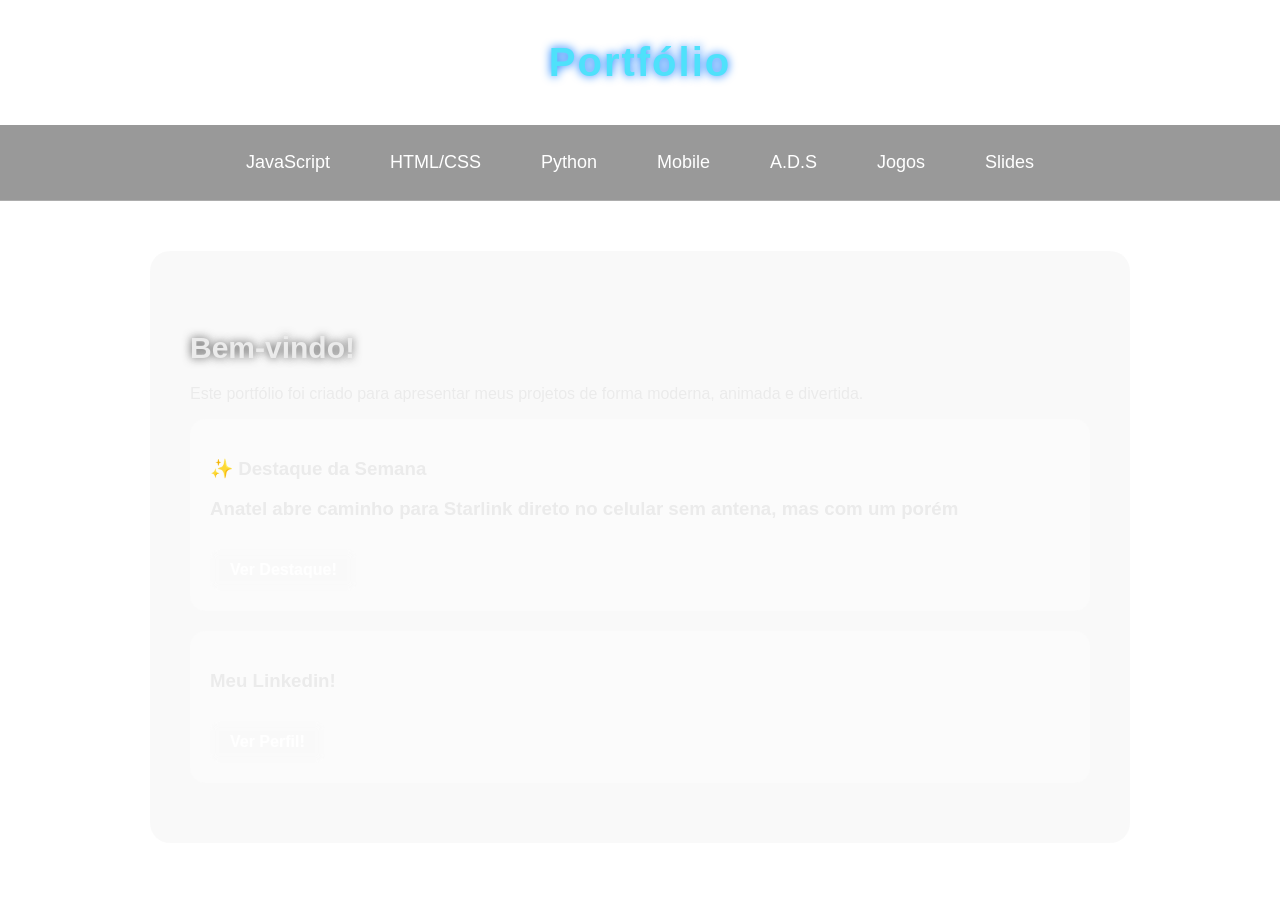
<file: index.html>
<!DOCTYPE html>
<html lang="pt-BR">
<head>
    <meta charset="UTF-8">
    <title>Portfólio</title>
    <link rel="stylesheet" href="style.css">
</head>
<body>

<header>Portfólio</header>

<nav>
    <a href="javascript.html">JavaScript</a>
    <a href="htmlcss.html">HTML/CSS</a>
    <a href="python.html">Python</a>
    <a href="mobile.html">Mobile</a>
    <a href="ads.html">A.D.S</a>
    <a href="games.html">Jogos</a>
    <a href="slides.html">Slides</a>
</nav>

<div class="container">
    <h2>Bem-vindo!</h2>
    <p>Este portfólio foi criado para apresentar meus projetos de forma moderna, animada e divertida.</p>

    <div class="card">
        <h3>✨ Destaque da Semana</h3>
    <h3>Anatel abre caminho para Starlink direto no celular sem antena, mas com um porém</h3>

    <a class="btn" href="https://canaltech.com.br/hardware/especificacoes-para-rodar-gta-6-pc-gamer/" target="_blank">
        Ver Destaque!
    </a>

        
</div>
      <div class="card">
        <h3>Meu Linkedin!</h3>

    <a class="btn" href="https://www.linkedin.com/in/jo%C3%A3o-henrique-69181640b/" target="_blank">
        Ver Perfil!
    </a>

        
</div>

</body>
</html>
</file>
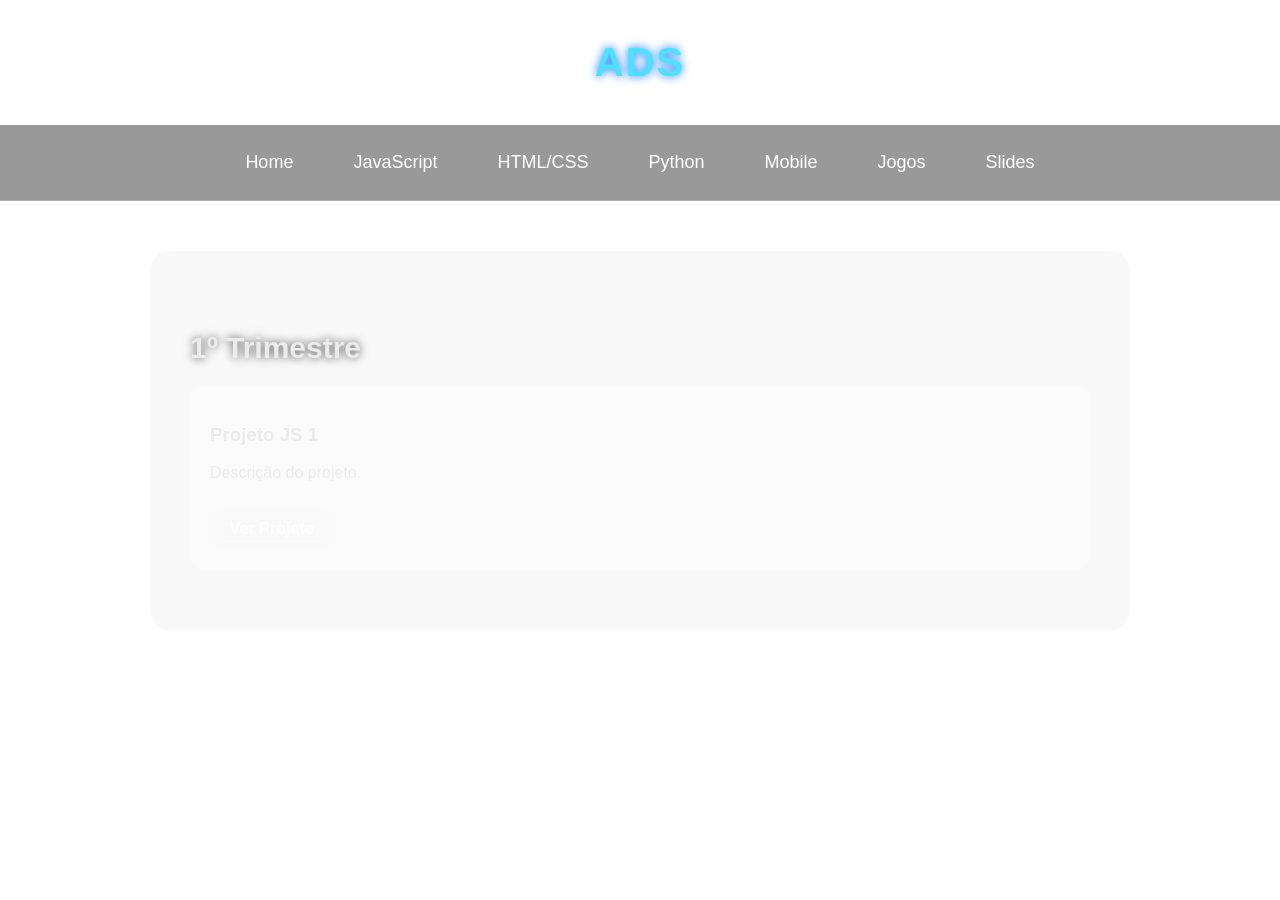
<file: ads.html>
<!DOCTYPE html>
<html lang="pt-BR">
<head>
    <meta charset="UTF-8">
    <title>ADS</title>
    <link rel="stylesheet" href="style.css">
</head>
<body>

<header>ADS</header>

<nav>
    <a href="index.html">Home</a>
    <a href="javascript.html">JavaScript</a>
    <a href="htmlcss.html">HTML/CSS</a>
    <a href="python.html">Python</a>
    <a href="mobile.html">Mobile</a>
    <a href="games.html">Jogos</a>
    <a href="slides.html">Slides</a>
</nav>

<div class="container">

    <h2>1º Trimestre</h2>
    <div class="card">
        <h3>Projeto JS 1</h3>
        <p>Descrição do projeto.</p>
        <a class="btn" href="#" target="_blank">Ver Projeto</a>
    </div>

</div>

</body>
</html>
</file>
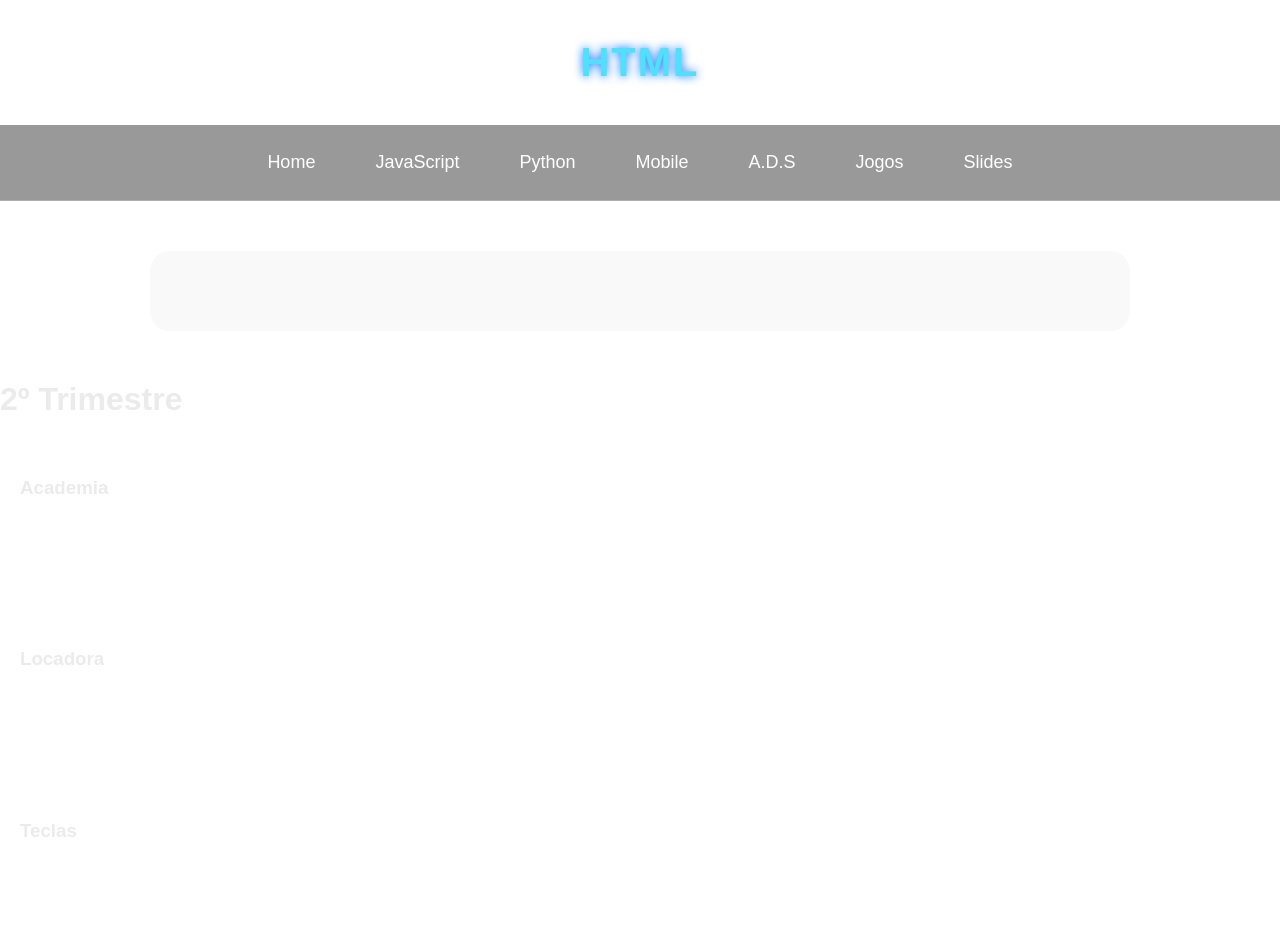
<file: htmlcss.html>
<!DOCTYPE html>
<html lang="pt-BR">
<head>
    <meta charset="UTF-8">
    <title>Html</title>
    <link rel="stylesheet" href="style.css">
</head>
<body>

<header>HTML</header>

<nav>
    <a href="index.html">Home</a>
    <a href="javascript.html">JavaScript</a>
    <a href="python.html">Python</a>
    <a href="mobile.html">Mobile</a>
    <a href="ads.html">A.D.S</a>
    <a href="games.html">Jogos</a>
    <a href="slides.html">Slides</a>
</nav>

<div class="container">
    </div>
    <h2>2º Trimestre</h2>
    <div class="card">
        <h3>Academia</h3>
        <a class="btn" href="https://quadnicon.github.io/academia/" target="_blank">Ver Projeto</a>
</div>

    <div class="card">
        <h3>Locadora</h3>
        <a class="btn" href="https://quadnicon.github.io/locadora-de-carros-3A/" target="_blank">Ver Projeto</a>
    </div>
    <div class="card">
        <h3>Teclas</h3>
        <a class="btn" href="https://teclas-smoky.vercel.app/" target="_blank">Ver Projeto</a>
</body>
</html>
</file>
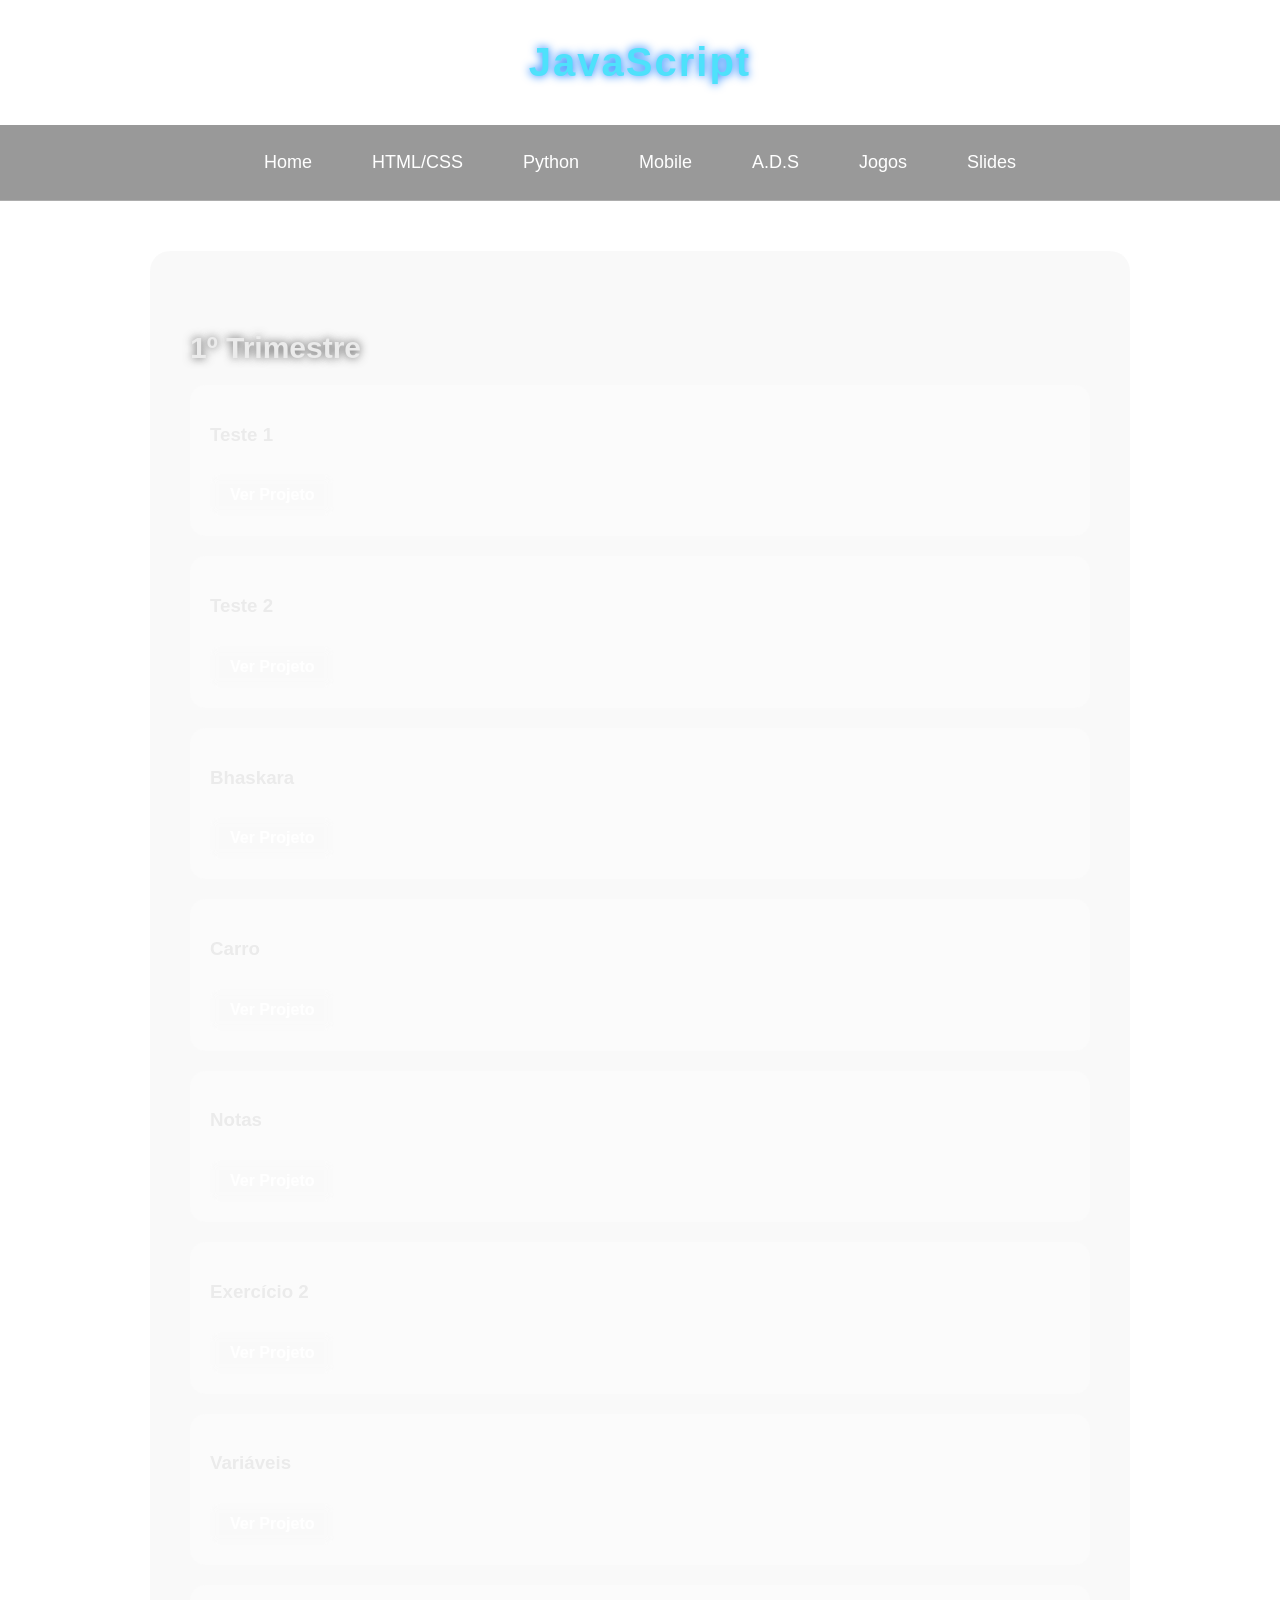
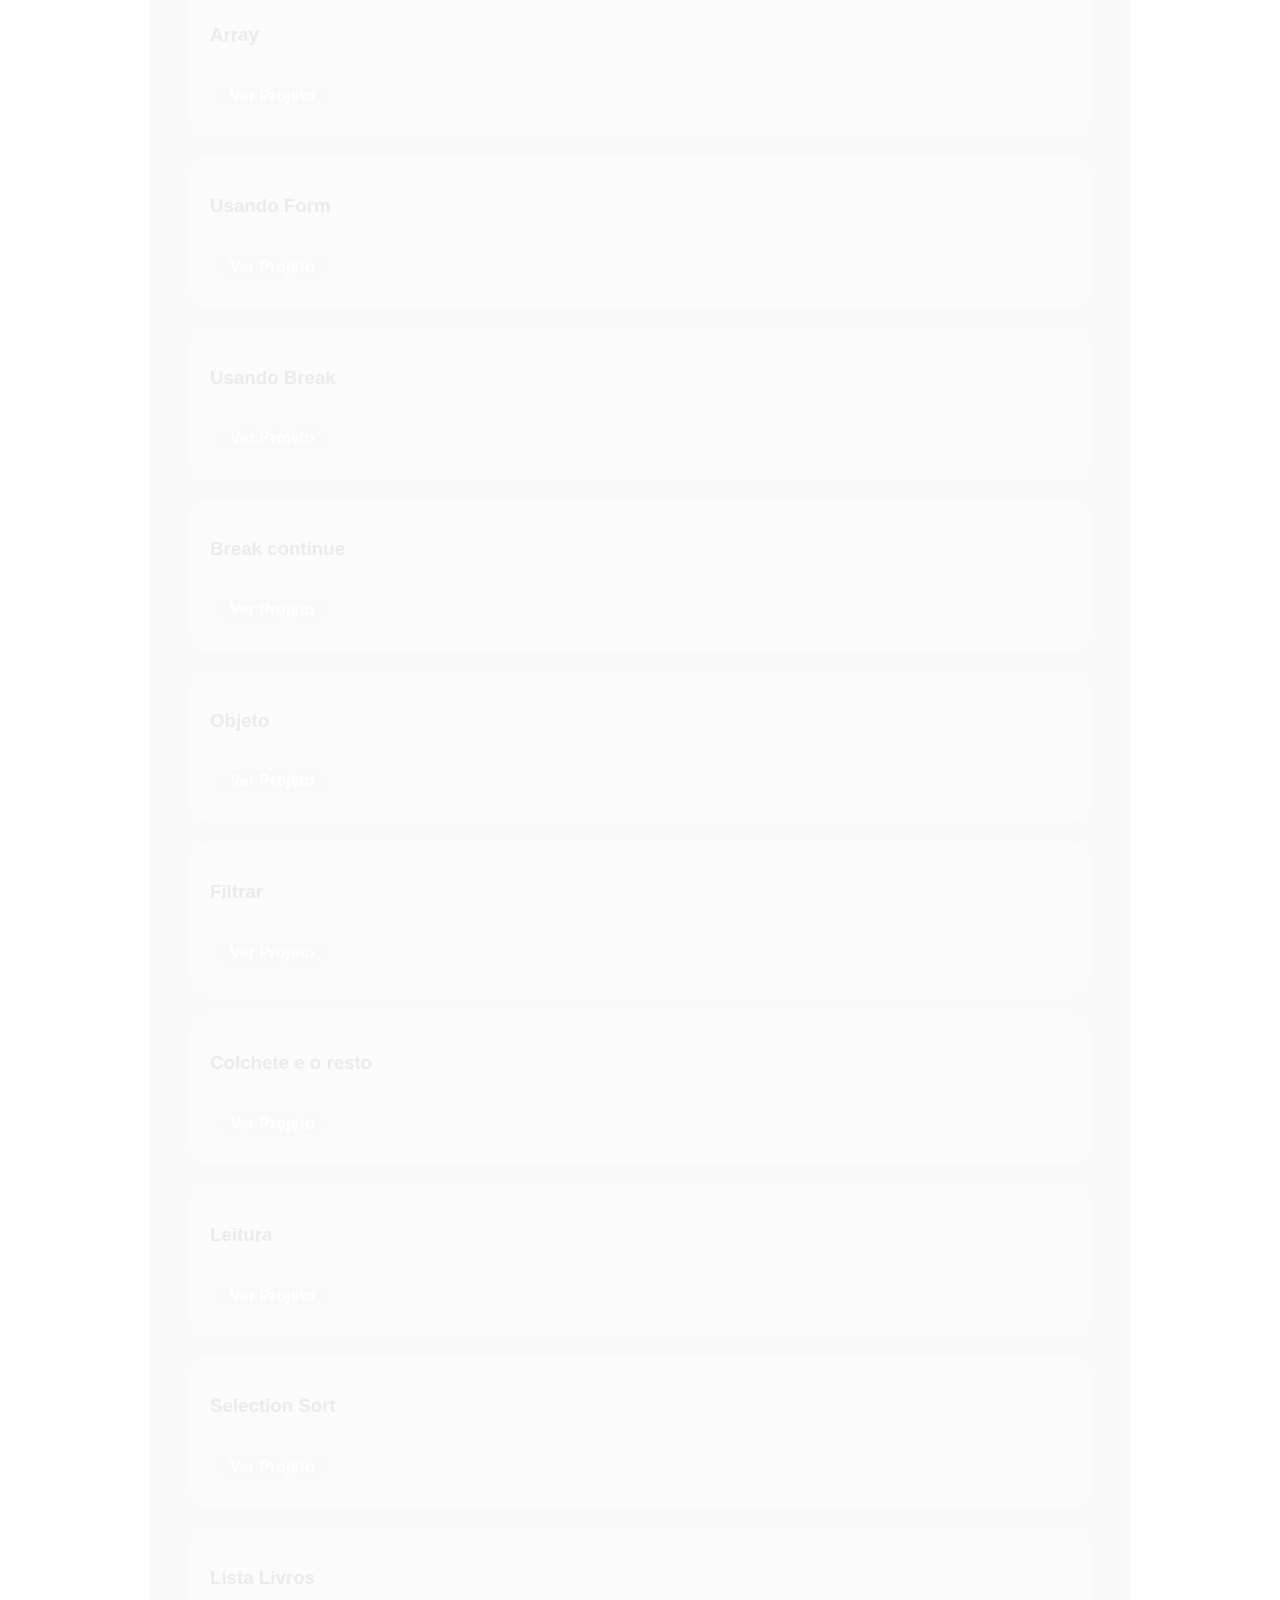
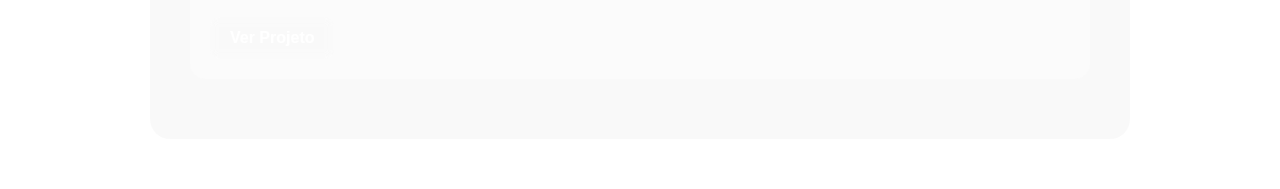
<file: javascript.html>
<!DOCTYPE html>
<html lang="pt-BR">
<head>
    <meta charset="UTF-8">
    <title>JavaScript</title>
    <link rel="stylesheet" href="style.css">
</head>
<body>

<header>JavaScript</header>

<nav>
    <a href="index.html">Home</a>
    <a href="htmlcss.html">HTML/CSS</a>
    <a href="python.html">Python</a>
    <a href="mobile.html">Mobile</a>
    <a href="ads.html">A.D.S</a>
    <a href="games.html">Jogos</a>
    <a href="slides.html">Slides</a>
</nav>

<div class="container">

    <h2>1º Trimestre</h2>
<div class="card">
    <h3>Teste 1</h3>

    <a class="btn" href="https://github.com/Quadnicon/teste-1" target="_blank">
        Ver Projeto
    </a>
</div>

<div class="card">
    <h3>Teste 2</h3>

    <a class="btn" href="https://github.com/Quadnicon/teste-2" target="_blank">
        Ver Projeto
    </a>
</div>

<div class="card">
    <h3>Bhaskara</h3>

    <a class="btn" href="https://github.com/Quadnicon/bhaskara" target="_blank">
        Ver Projeto
    </a>
</div>

<div class="card">
    <h3>Carro</h3>

    <a class="btn" href="https://github.com/Quadnicon/carro" target="_blank">
        Ver Projeto
    </a>
</div>

<div class="card">
    <h3>Notas</h3>

    <a class="btn" href="https://github.com/Quadnicon/notas" target="_blank">
        Ver Projeto
    </a>
</div>
<div class="card">
    <h3>Exercício 2</h3>

    <a class="btn" href="https://github.com/Quadnicon/exercicio-2" target="_blank">
        Ver Projeto
    </a>
</div>
<div class="card">
    <h3>Variáveis</h3>

    <a class="btn" href="https://github.com/Quadnicon/variaveis" target="_blank">
        Ver Projeto
    </a>
</div>
<div class="card">
    <h3>Array</h3>

    <a class="btn" href="https://github.com/Quadnicon/array" target="_blank">
        Ver Projeto
    </a>
</div>
<div class="card">
    <h3>Usando Form</h3>

    <a class="btn" href="https://github.com/Quadnicon/Usando-Form" target="_blank">
        Ver Projeto
    </a>
</div>
<div class="card">
    <h3>Usando Break</h3>

    <a class="btn" href="https://github.com/Quadnicon/Usando-Break" target="_blank">
        Ver Projeto
    </a>
</div>
<div class="card">
    <h3>Break continue</h3>

    <a class="btn" href="http://github.com/Quadnicon/brake-continue" target="_blank">
        Ver Projeto
    </a>
</div>
<div class="card">
    <h3>Objeto</h3>

    <a class="btn" href="https://github.com/Quadnicon/objeto-java" target="_blank">
        Ver Projeto
    </a>
</div>
<div class="card">
    <h3>Filtrar</h3>

    <a class="btn" href="https://github.com/Quadnicon/Filtrar" target="_blank">
        Ver Projeto
    </a>
</div>
<div class="card">
    <h3>Colchete e o resto</h3>

    <a class="btn" href="https://github.com/Quadnicon/colchete-e-o-resto-la" target="_blank">
        Ver Projeto
    </a>
</div>
<div class="card">
    <h3>Leitura</h3>

    <a class="btn" href="https://github.com/Quadnicon/leitura" target="_blank">
        Ver Projeto
    </a>
</div>
<div class="card">
    <h3>Selection Sort</h3>

    <a class="btn" href="https://github.com/Quadnicon/Selection-Sort" target="_blank">
        Ver Projeto
    </a>
</div>
<div class="card">
    <h3>Lista Livros</h3>

    <a class="btn" href="https://github.com/Quadnicon/Lista-livros" target="_blank">
        Ver Projeto
    </a>
</div>
</body>
</html>
</file>
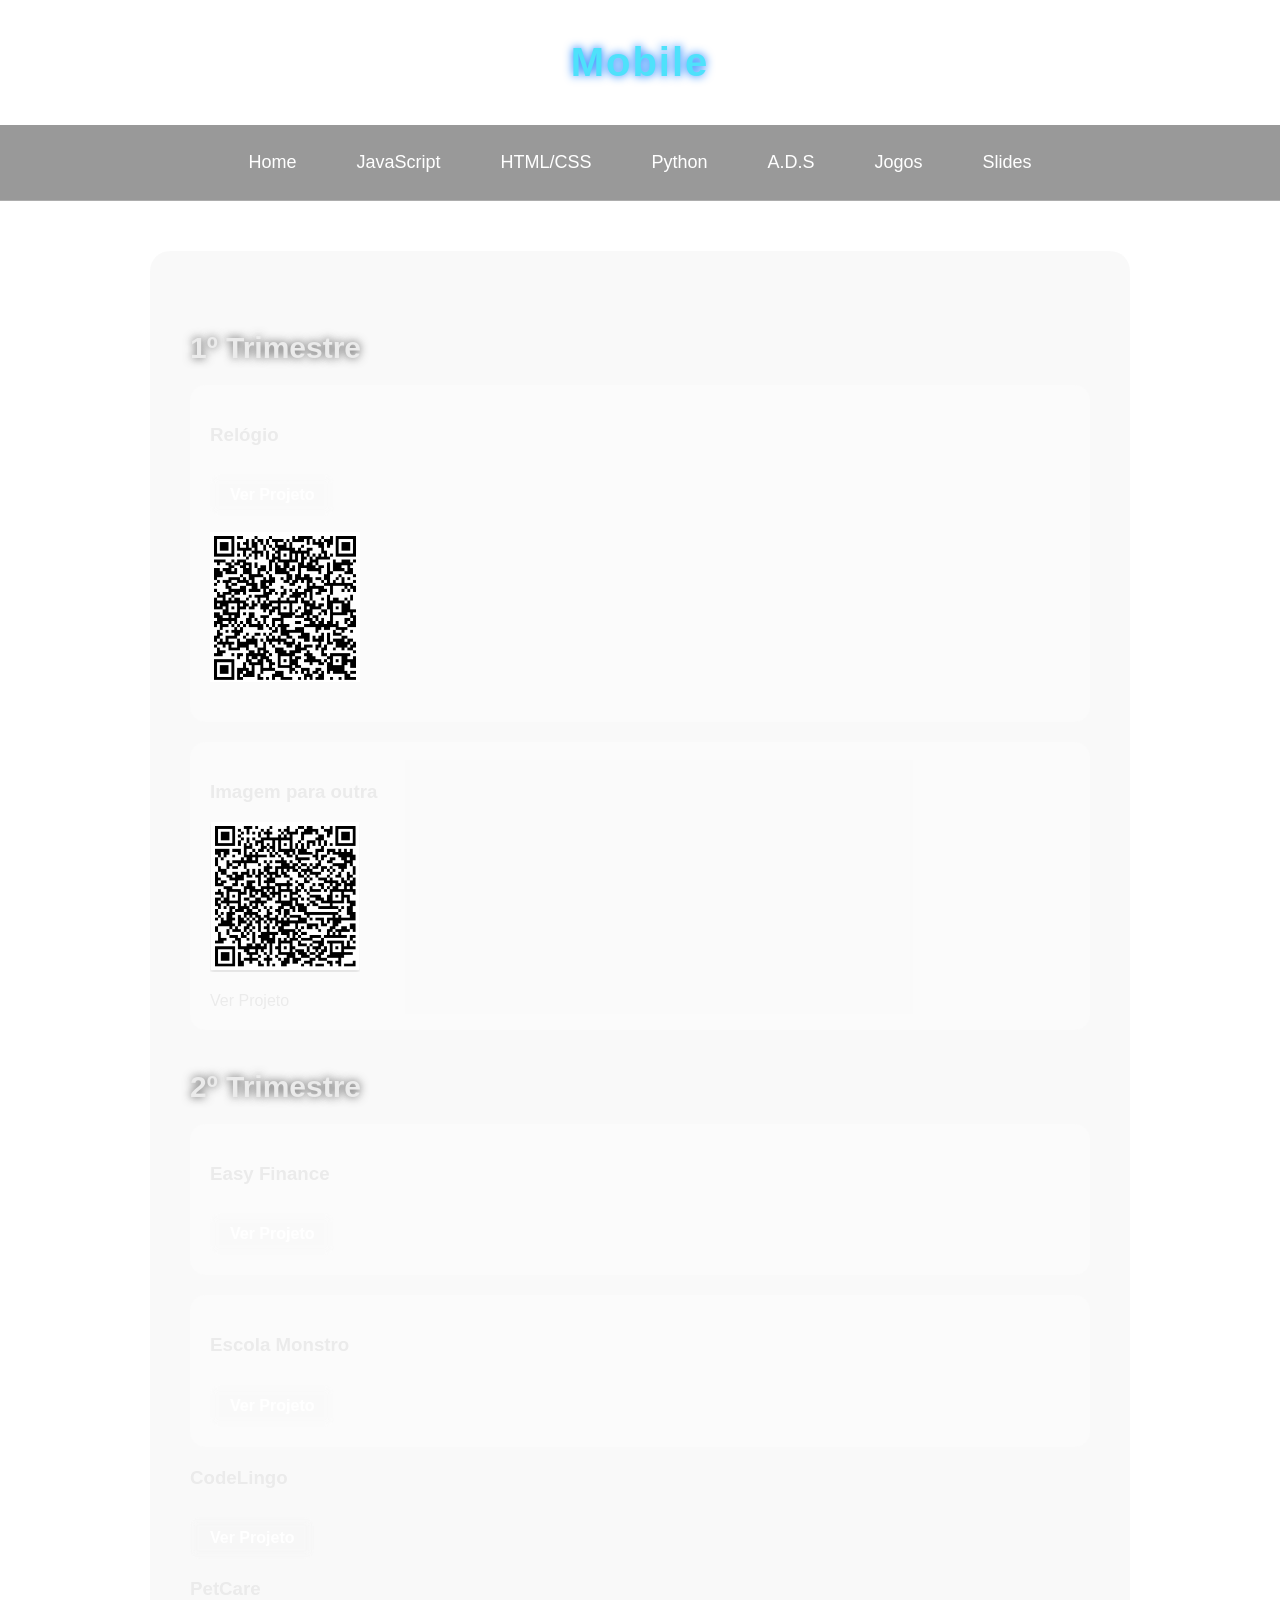
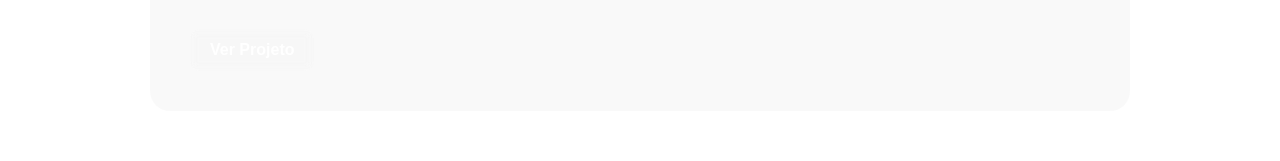
<file: mobile.html>
<!DOCTYPE html>
<html lang="pt-BR">
<head>
    <meta charset="UTF-8">
    <title>Mobile</title>
    <link rel="stylesheet" href="style.css">
</head>
<body>

<header>Mobile</header>

<nav>
    <a href="index.html">Home</a>
    <a href="javascript.html">JavaScript</a>
    <a href="htmlcss.html">HTML/CSS</a>
    <a href="python.html">Python</a>
    <a href="ads.html">A.D.S</a>
    <a href="games.html">Jogos</a>
    <a href="slides.html">Slides</a>
</nav>

<div class="container">

    <h2>1º Trimestre</h2>
<div class="card">
    <h3>Relógio</h3>

    <a class="btn" href="https://snack.expo.dev/@quadnicon/relogio" target="_blank">
        Ver Projeto
    </a>
    <p><img style="width: 150px; height: 150px;" src="Captura de tela 2026-04-23 114049.png"></p>
</div>

<div class="card">
    <h3>Imagem para outra</h3>

    <p><img style="width: 150px; height: 150px;" src="bagulho qr da imagem para outra.png"></p>
        Ver Projeto
    </a>
</div>
    
<h2>2º Trimestre</h2>
    <div class="card">
        <h3>Easy Finance</h3>
        <a class="btn" href="https://quadnicon.github.io/app-de-finan-as/" target="_blank">Ver Projeto</a>
    
</div>
    <div class="card">
        <h3>Escola Monstro</h3>
        <a class="btn" href="https://ai.studio/apps/45bd68a2-1b76-4386-acd0-6e99c090d466?fullscreenApplet=true" target="_blank">Ver Projeto</a>
    </div>

    <div>
        <h3>CodeLingo</h3>
        <a class="btn" href="https://ai.studio/apps/2d92b640-cb06-41cf-9e15-abb4c993d012?fullscreenApplet=true" target="_blank">Ver Projeto</a>
    </div>

    <div>
        <h3>PetCare</h3>
        <a class="btn" href="https://ai.studio/apps/948bd1c6-0c9d-40bf-9882-bd7177e18d65?fullscreenApplet=true" target="_blank">Ver Projeto</a>
    </div>
</body>
</html>
</file>
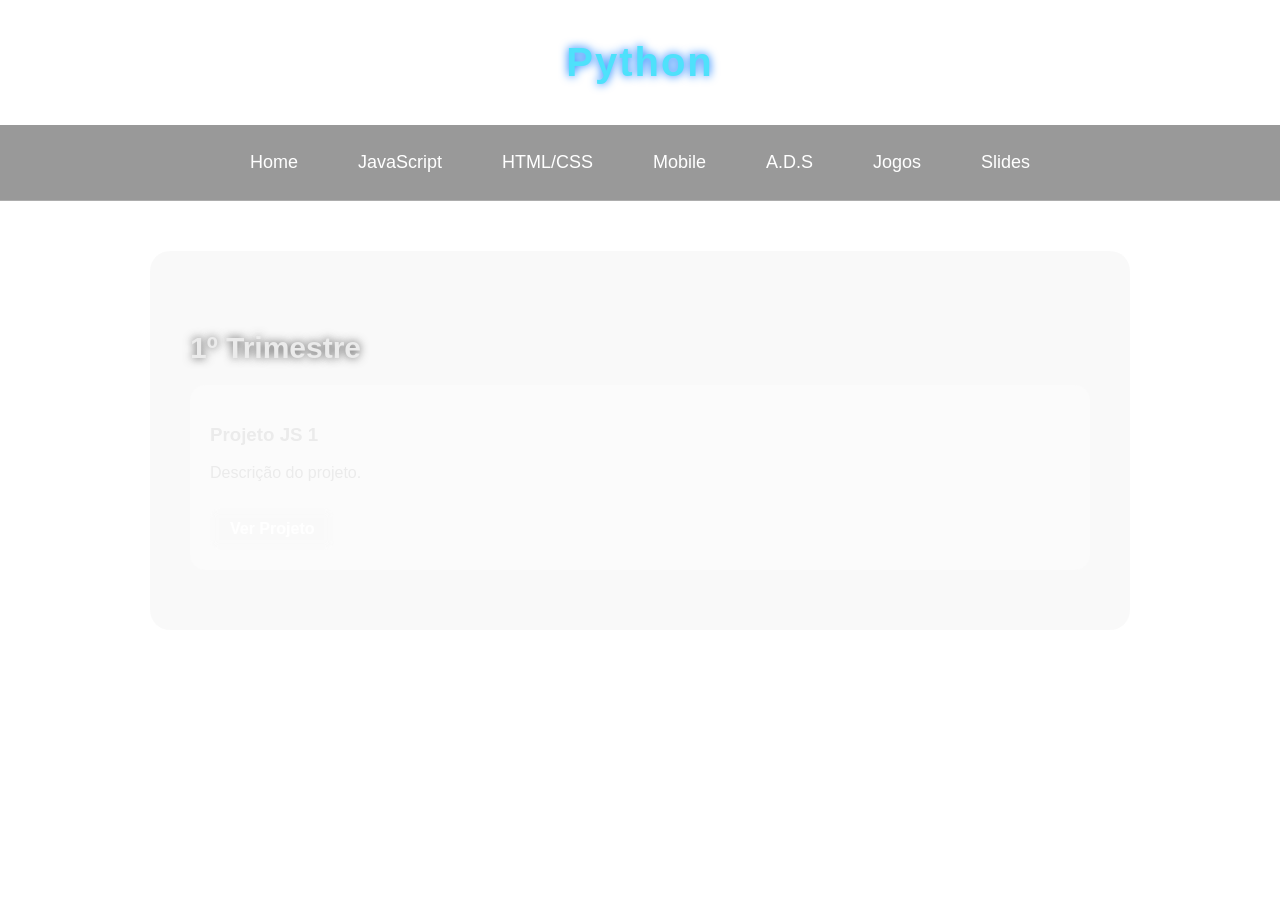
<file: python.html>
<!DOCTYPE html>
<html lang="pt-BR">
<head>
    <meta charset="UTF-8">
    <title>Python</title>
    <link rel="stylesheet" href="style.css">
</head>
<body>

<header>Python</header>

<nav>
    <a href="index.html">Home</a>
    <a href="javascript.html">JavaScript</a>
    <a href="htmlcss.html">HTML/CSS</a>
    <a href="mobile.html">Mobile</a>
    <a href="ads.html">A.D.S</a>
    <a href="games.html">Jogos</a>
    <a href="slides.html">Slides</a>
</nav>

<div class="container">

    <h2>1º Trimestre</h2>
    <div class="card">
        <h3>Projeto JS 1</h3>
        <p>Descrição do projeto.</p>
        <a class="btn" href="#" target="_blank">Ver Projeto</a>
    </div>

</div>

</body>
</html>
</file>
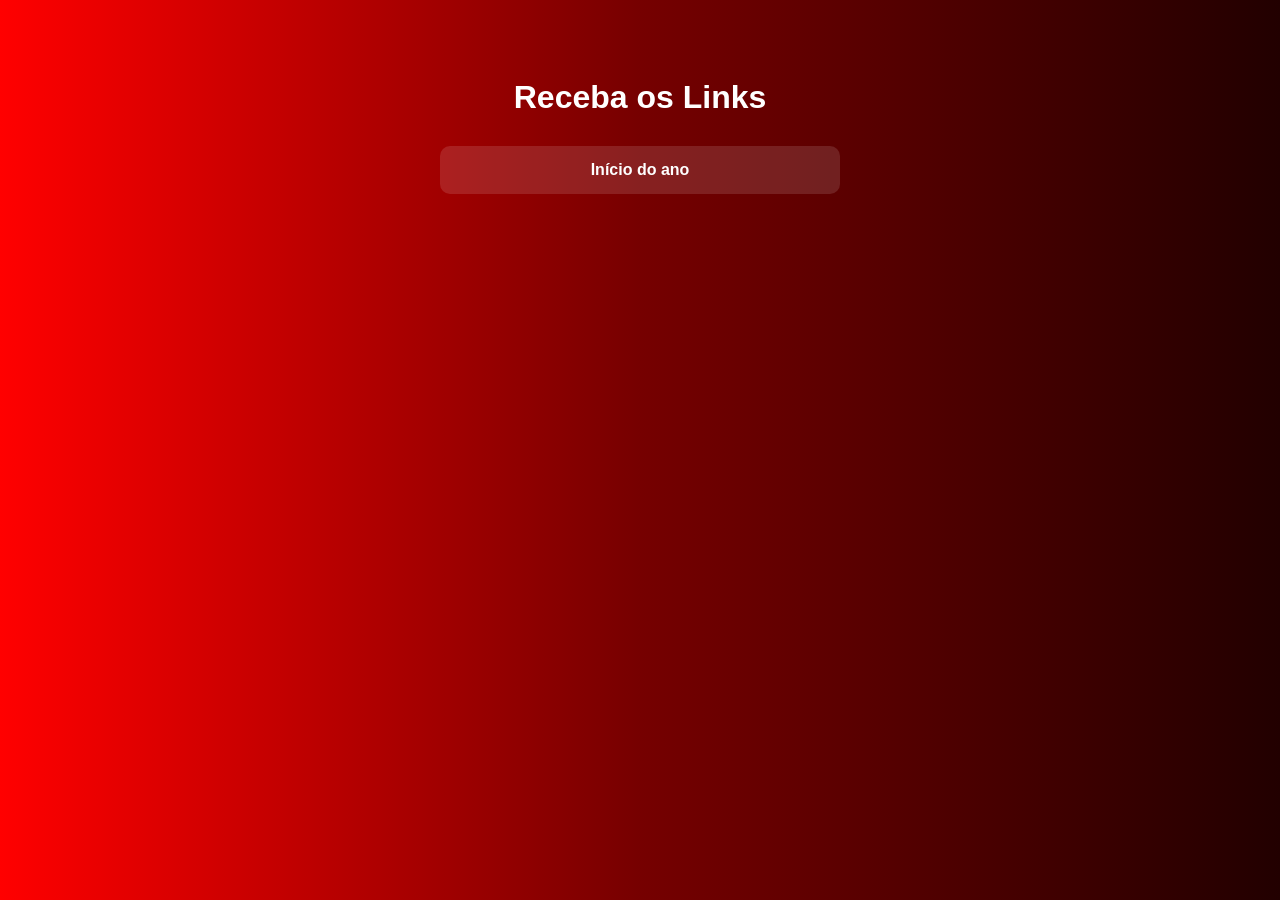
<file: sites dos sitesxd.html>
<!DOCTYPE html>
<html lang="pt-br">
<head>
  <meta charset="UTF-8">
  <meta name="viewport" content="width=device-width, initial-scale=1.0">
  <title>Meus Links</title>
  <style>
    body {
      font-family: Arial, sans-serif;
      background: linear-gradient(to right, #ff0000,#760000, #220000);
      color: #fff;
      text-align: center;
      padding: 50px;
    }
    h1 {
      margin-bottom: 30px;
    }
    .link-container {
      display: flex;
      flex-direction: column;
      gap: 15px;
      max-width: 400px;
      margin: 0 auto;
    }
    a {
      text-decoration: none;
      background-color: #ffffff20;
      padding: 15px;
      border-radius: 10px;
      color: #fff;
      font-weight: bold;
      transition: background-color 0.3s;
    }
    a:hover {
      background-color: #ffffff40;
    }
  </style>
</head>
<body>
  <h1>Receba os Links</h1>
  <div class="link-container">
    <a href="https://github.com/Quadnicon/in-cio-backend" target="_blank">Início do ano</a>
  </div>
</body>
</html>
</file>
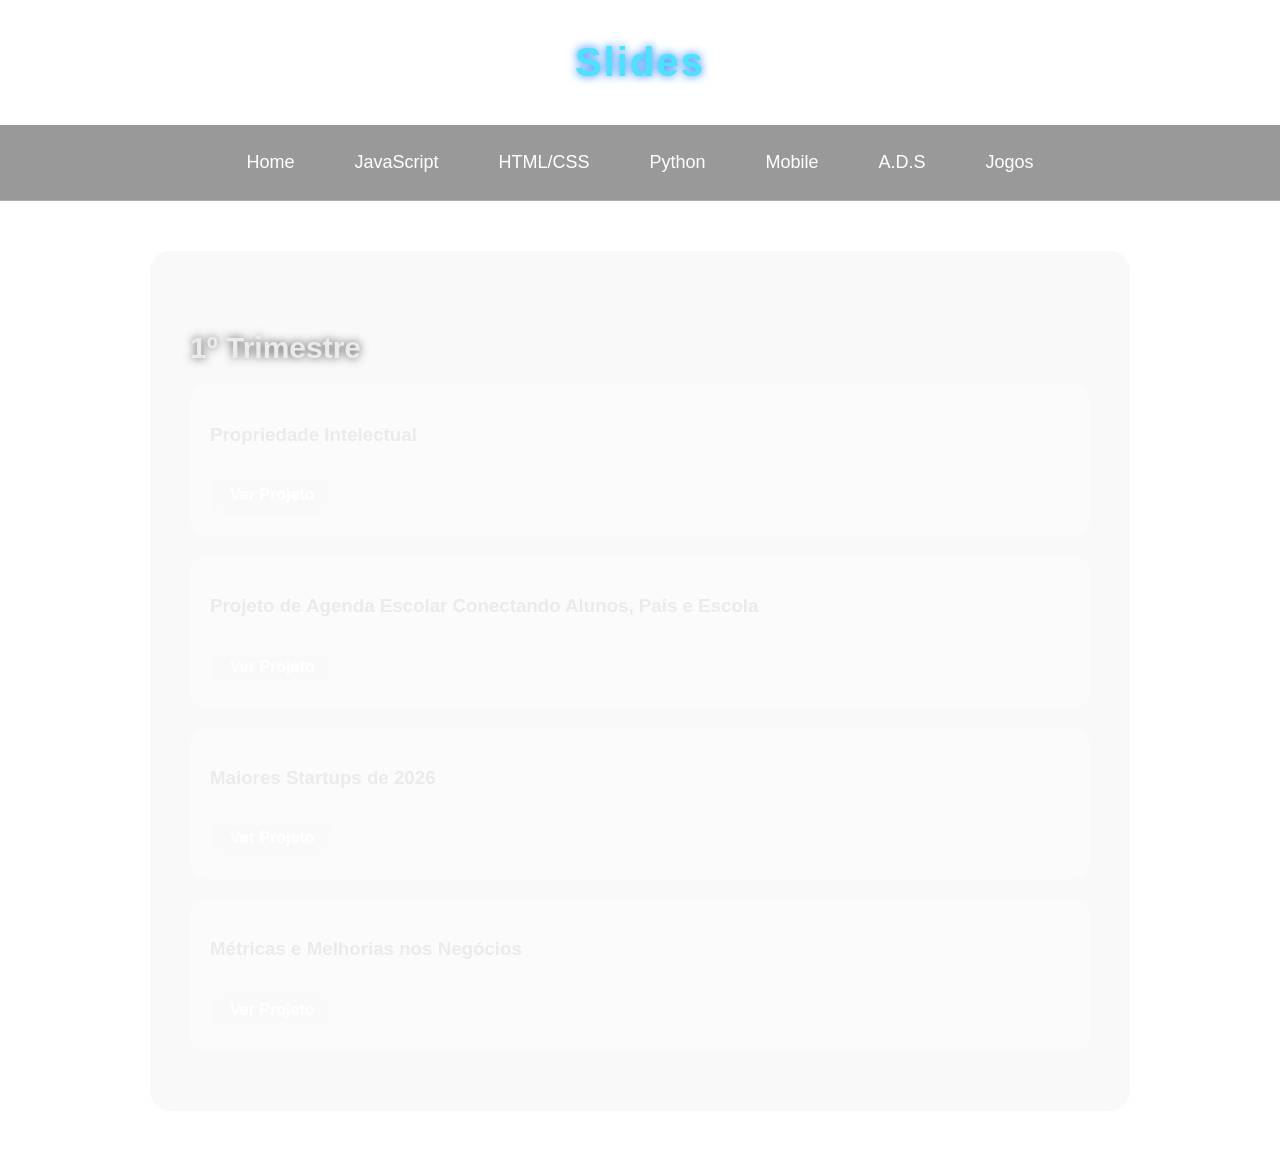
<file: slides.html>
<!DOCTYPE html>
<html lang="pt-BR">
<head>
    <meta charset="UTF-8">
    <title>Slides</title>
    <link rel="stylesheet" href="style.css">
</head>
<body>

<header>Slides</header>

<nav>
    <a href="index.html">Home</a>
    <a href="javascript.html">JavaScript</a>
    <a href="htmlcss.html">HTML/CSS</a>
    <a href="python.html">Python</a>
    <a href="mobile.html">Mobile</a>
    <a href="ads.html">A.D.S</a>
    <a href="games.html">Jogos</a>
</nav>

<div class="container">

    <h2>1º Trimestre</h2>
<div class="card">
    <h3>Propriedade Intelectual</h3>

    <a class="btn" href="https://gamma.app/docs/Propriedade-Intelectual-Protegendo-a-Criatividade-e-a-Inovacao-bj3974y8vh3kz0c" target="_blank">
        Ver Projeto
    </a>
</div>
<div class="card">
    <h3>Projeto de Agenda Escolar Conectando Alunos, Pais e Escola</h3>

    <a class="btn" href="https://gamma.app/docs/Projeto-Agenda-Escolar-Conectando-Alunos-Pais-e-Escola-7x5duee8c7b53ok" target="_blank">
        Ver Projeto
    </a>
</div>
<div class="card">
    <h3>Maiores Startups de 2026</h3>

    <a class="btn" href="https://gamma.app/docs/As-Maiores-Startups-de-2026-kec272kza8mybao" target="_blank">
        Ver Projeto
    </a>
</div>
<div class="card">
    <h3>Métricas e Melhorias nos Negócios</h3>

    <a class="btn" href="https://gamma.app/docs/Metricas-e-Melhorias-nos-Negocios-2by2a9bf1g3u4dm" target="_blank">
        Ver Projeto
    </a>
</div>

</div>

</body>
</html>
</file>
<file: style.css>
/* Fundo geral */
body {
    margin: 0;
    font-family: "Poppins", sans-serif;
    background-image: url("https://i.redd.it/vfj65y1spo2b1.jpg");
    background-size: cover;
    color: rgb(235, 235, 235);
    animation: fadeIn 1s ease-in-out;
    backdrop-filter: blur(1,3px)
}

/* Animação inicial */
@keyframes fadeIn {
    from { opacity: 0; }
    to { opacity: 1; }
}

/* Cabeçalho */
header {
    text-align: center;
    padding: 40px 20px;
    font-size: 40px;
    font-weight: 700;
    letter-spacing: 2px;
    color: #4ee1fb;
    text-shadow: 0 0 10px #0073ff;
    animation: slideDown 1s ease;
}

@keyframes slideDown {
    from { transform: translateY(-40px); opacity: 0; }
    to { transform: translateY(0); opacity: 1; }
}

/* Menu */
nav {
    display: flex;
    justify-content: center;
    gap: 20px;
    padding: 15px;
    backdrop-filter: blur(10px);
    background: rgba(0,0,0,0.4);
    border-bottom: 1px solid rgba(255,255,255,0.2);
}

nav a {
    color: white;
    text-decoration: none;
    padding: 12px 20px;
    border-radius: 10px;
    font-size: 18px;
    transition: 0.3s;
}

nav a:hover {
    background: rgba(255,255,255,0.2);
    transform: scale(1.1);
}

/* Caixa principal */
.container {
    max-width: 900px;
    margin: 50px auto;
    padding: 40px;
    background: rgba(212, 212, 212, 0.15);
    border-radius: 20px;
    backdrop-filter: blur(10px);
    animation: fadeUp 1s ease;
}

@keyframes fadeUp {
    from { transform: translateY(40px); opacity: 0; }
    to { transform: translateY(0); opacity: 1; }
}

/* Títulos */
h2 {
    font-size: 32px;
    margin-bottom: 20px;
}

/* Cards de projetos */
.card {
    background: rgba(255,255,255,0.2);
    padding: 20px;
    border-radius: 15px;
    margin-bottom: 20px;
    transition: 0.3s;
}

.card:hover {
    transform: translateY(-5px);
    background: rgba(255,255,255,0.3);
}

.container h2 {
    margin-top: 40px;
    font-size: 30px;
    text-shadow: 0 0 10px rgba(0,0,0,0.7);
    animation: fadeUp 1s ease;
}

.btn {
    display: inline-block;
    padding: 12px 20px;
    margin-top: 10px;
    background: rgba(255,255,255,0.25);
    color: white;
    text-decoration: none;
    border-radius: 10px;
    font-weight: 600;
    transition: 0.3s;
    backdrop-filter: blur(5px);
}

.btn:hover {
    background: rgba(255,255,255,0.45);
    transform: scale(1.05);
}
</file>
